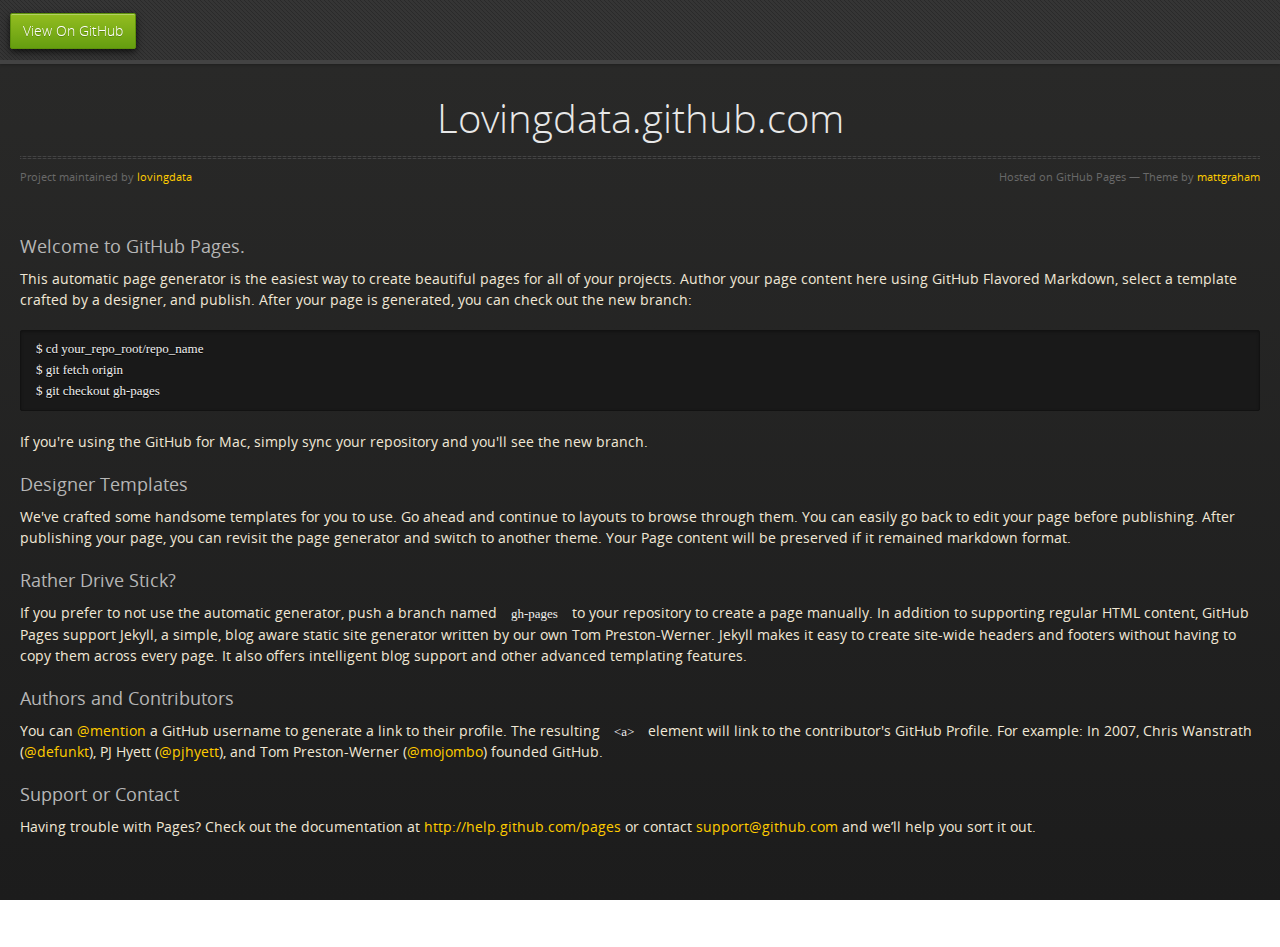
<file: index1.html>
<!doctype html>
<html>
  <head>
    <meta charset="utf-8">
    <meta http-equiv="X-UA-Compatible" content="chrome=1">
    <title>Lovingdata.github.com by lovingdata</title>
    <link rel="stylesheet" href="stylesheets/styles.css">
    <link rel="stylesheet" href="stylesheets/pygment_trac.css">
    <script src="https://ajax.googleapis.com/ajax/libs/jquery/1.7.1/jquery.min.js"></script>
    <script src="javascripts/respond.js"></script>
    <!--[if lt IE 9]>
      <script src="//html5shiv.googlecode.com/svn/trunk/html5.js"></script>
    <![endif]-->
    <!--[if lt IE 8]>
    <link rel="stylesheet" href="stylesheets/ie.css">
    <![endif]-->
    <meta name="viewport" content="width=device-width, initial-scale=1, user-scalable=no">

  </head>
  <body>
      <div id="header">
        <nav>
          <li class="fork"><a href="https://github.com/lovingdata">View On GitHub</a></li>
        </nav>
      </div><!-- end header -->

    <div class="wrapper">

      <section>
        <div id="title">
          <h1>Lovingdata.github.com</h1>
          <p></p>
          <hr>
          <span class="credits left">Project maintained by <a href="https://github.com/lovingdata">lovingdata</a></span>
          <span class="credits right">Hosted on GitHub Pages &mdash; Theme by <a href="https://twitter.com/michigangraham">mattgraham</a></span>
        </div>

        <h3>
<a name="welcome-to-github-pages" class="anchor" href="#welcome-to-github-pages"><span class="octicon octicon-link"></span></a>Welcome to GitHub Pages.</h3>

<p>This automatic page generator is the easiest way to create beautiful pages for all of your projects. Author your page content here using GitHub Flavored Markdown, select a template crafted by a designer, and publish. After your page is generated, you can check out the new branch:</p>

<pre><code>$ cd your_repo_root/repo_name
$ git fetch origin
$ git checkout gh-pages
</code></pre>

<p>If you're using the GitHub for Mac, simply sync your repository and you'll see the new branch.</p>

<h3>
<a name="designer-templates" class="anchor" href="#designer-templates"><span class="octicon octicon-link"></span></a>Designer Templates</h3>

<p>We've crafted some handsome templates for you to use. Go ahead and continue to layouts to browse through them. You can easily go back to edit your page before publishing. After publishing your page, you can revisit the page generator and switch to another theme. Your Page content will be preserved if it remained markdown format.</p>

<h3>
<a name="rather-drive-stick" class="anchor" href="#rather-drive-stick"><span class="octicon octicon-link"></span></a>Rather Drive Stick?</h3>

<p>If you prefer to not use the automatic generator, push a branch named <code>gh-pages</code> to your repository to create a page manually. In addition to supporting regular HTML content, GitHub Pages support Jekyll, a simple, blog aware static site generator written by our own Tom Preston-Werner. Jekyll makes it easy to create site-wide headers and footers without having to copy them across every page. It also offers intelligent blog support and other advanced templating features.</p>

<h3>
<a name="authors-and-contributors" class="anchor" href="#authors-and-contributors"><span class="octicon octicon-link"></span></a>Authors and Contributors</h3>

<p>You can <a href="https://github.com/blog/821" class="user-mention">@mention</a> a GitHub username to generate a link to their profile. The resulting <code>&lt;a&gt;</code> element will link to the contributor's GitHub Profile. For example: In 2007, Chris Wanstrath (<a href="https://github.com/defunkt" class="user-mention">@defunkt</a>), PJ Hyett (<a href="https://github.com/pjhyett" class="user-mention">@pjhyett</a>), and Tom Preston-Werner (<a href="https://github.com/mojombo" class="user-mention">@mojombo</a>) founded GitHub.</p>

<h3>
<a name="support-or-contact" class="anchor" href="#support-or-contact"><span class="octicon octicon-link"></span></a>Support or Contact</h3>

<p>Having trouble with Pages? Check out the documentation at <a href="http://help.github.com/pages">http://help.github.com/pages</a> or contact <a href="mailto:support@github.com">support@github.com</a> and we’ll help you sort it out.</p>
      </section>

    </div>
    <!--[if !IE]><script>fixScale(document);</script><![endif]-->
              <script type="text/javascript">
            var gaJsHost = (("https:" == document.location.protocol) ? "https://ssl." : "http://www.");
            document.write(unescape("%3Cscript src='" + gaJsHost + "google-analytics.com/ga.js' type='text/javascript'%3E%3C/script%3E"));
          </script>
          <script type="text/javascript">
            try {
              var pageTracker = _gat._getTracker("UA-51459231-1");
            pageTracker._trackPageview();
            } catch(err) {}
          </script>

  </body>
</html>
</file>
<file: stylesheets/styles.css>
@font-face {
  font-family: 'OpenSansLight';
  src: url("../fonts/OpenSans-Light-webfont.eot");
  src: url("../fonts/OpenSans-Light-webfont.eot?#iefix") format("embedded-opentype"), url("../fonts/OpenSans-Light-webfont.woff") format("woff"), url("../fonts/OpenSans-Light-webfont.ttf") format("truetype"), url("../fonts/OpenSans-Light-webfont.svg#OpenSansLight") format("svg");
  font-weight: normal;
  font-style: normal;
}

@font-face {
  font-family: 'OpenSansLightItalic';
  src: url("../fonts/OpenSans-LightItalic-webfont.eot");
  src: url("../fonts/OpenSans-LightItalic-webfont.eot?#iefix") format("embedded-opentype"), url("../fonts/OpenSans-LightItalic-webfont.woff") format("woff"), url("../fonts/OpenSans-LightItalic-webfont.ttf") format("truetype"), url("../fonts/OpenSans-LightItalic-webfont.svg#OpenSansLightItalic") format("svg");
  font-weight: normal;
  font-style: normal;
}

@font-face {
  font-family: 'OpenSansRegular';
  src: url("../fonts/OpenSans-Regular-webfont.eot");
  src: url("../fonts/OpenSans-Regular-webfont.eot?#iefix") format("embedded-opentype"), url("../fonts/OpenSans-Regular-webfont.woff") format("woff"), url("../fonts/OpenSans-Regular-webfont.ttf") format("truetype"), url("../fonts/OpenSans-Regular-webfont.svg#OpenSansRegular") format("svg");
  font-weight: normal;
  font-style: normal;
  -webkit-font-smoothing: antialiased;
}

@font-face {
  font-family: 'OpenSansItalic';
  src: url("../fonts/OpenSans-Italic-webfont.eot");
  src: url("../fonts/OpenSans-Italic-webfont.eot?#iefix") format("embedded-opentype"), url("../fonts/OpenSans-Italic-webfont.woff") format("woff"), url("../fonts/OpenSans-Italic-webfont.ttf") format("truetype"), url("../fonts/OpenSans-Italic-webfont.svg#OpenSansItalic") format("svg");
  font-weight: normal;
  font-style: normal;
  -webkit-font-smoothing: antialiased;
}

@font-face {
  font-family: 'OpenSansSemibold';
  src: url("../fonts/OpenSans-Semibold-webfont.eot");
  src: url("../fonts/OpenSans-Semibold-webfont.eot?#iefix") format("embedded-opentype"), url("../fonts/OpenSans-Semibold-webfont.woff") format("woff"), url("../fonts/OpenSans-Semibold-webfont.ttf") format("truetype"), url("../fonts/OpenSans-Semibold-webfont.svg#OpenSansSemibold") format("svg");
  font-weight: normal;
  font-style: normal;
  -webkit-font-smoothing: antialiased;
}

@font-face {
  font-family: 'OpenSansSemiboldItalic';
  src: url("../fonts/OpenSans-SemiboldItalic-webfont.eot");
  src: url("../fonts/OpenSans-SemiboldItalic-webfont.eot?#iefix") format("embedded-opentype"), url("../fonts/OpenSans-SemiboldItalic-webfont.woff") format("woff"), url("../fonts/OpenSans-SemiboldItalic-webfont.ttf") format("truetype"), url("../fonts/OpenSans-SemiboldItalic-webfont.svg#OpenSansSemiboldItalic") format("svg");
  font-weight: normal;
  font-style: normal;
  -webkit-font-smoothing: antialiased;
}

@font-face {
  font-family: 'OpenSansBold';
  src: url("../fonts/OpenSans-Bold-webfont.eot");
  src: url("../fonts/OpenSans-Bold-webfont.eot?#iefix") format("embedded-opentype"), url("../fonts/OpenSans-Bold-webfont.woff") format("woff"), url("../fonts/OpenSans-Bold-webfont.ttf") format("truetype"), url("../fonts/OpenSans-Bold-webfont.svg#OpenSansBold") format("svg");
  font-weight: normal;
  font-style: normal;
  -webkit-font-smoothing: antialiased;
}

@font-face {
  font-family: 'OpenSansBoldItalic';
  src: url("../fonts/OpenSans-BoldItalic-webfont.eot");
  src: url("../fonts/OpenSans-BoldItalic-webfont.eot?#iefix") format("embedded-opentype"), url("../fonts/OpenSans-BoldItalic-webfont.woff") format("woff"), url("../fonts/OpenSans-BoldItalic-webfont.ttf") format("truetype"), url("../fonts/OpenSans-BoldItalic-webfont.svg#OpenSansBoldItalic") format("svg");
  font-weight: normal;
  font-style: normal;
  -webkit-font-smoothing: antialiased;
}

/* normalize.css 2012-02-07T12:37 UTC - http://github.com/necolas/normalize.css */
/* =============================================================================
   HTML5 display definitions
   ========================================================================== */
/*
 * Corrects block display not defined in IE6/7/8/9 & FF3
 */
article,
aside,
details,
figcaption,
figure,
footer,
header,
hgroup,
nav,
section,
summary {
  display: block;
}

/*
 * Corrects inline-block display not defined in IE6/7/8/9 & FF3
 */
audio,
canvas,
video {
  display: inline-block;
  *display: inline;
  *zoom: 1;
}

/*
 * Prevents modern browsers from displaying 'audio' without controls
 */
audio:not([controls]) {
  display: none;
}

/*
 * Addresses styling for 'hidden' attribute not present in IE7/8/9, FF3, S4
 * Known issue: no IE6 support
 */
[hidden] {
  display: none;
}

/* =============================================================================
   Base
   ========================================================================== */
/*
 * 1. Corrects text resizing oddly in IE6/7 when body font-size is set using em units
 *    http://clagnut.com/blog/348/#c790
 * 2. Prevents iOS text size adjust after orientation change, without disabling user zoom
 *    www.456bereastreet.com/archive/201012/controlling_text_size_in_safari_for_ios_without_disabling_user_zoom/
 */
html {
  font-size: 100%;
  /* 1 */
  -webkit-text-size-adjust: 100%;
  /* 2 */
  -ms-text-size-adjust: 100%;
  /* 2 */
}

/*
 * Addresses font-family inconsistency between 'textarea' and other form elements.
 */
html,
button,
input,
select,
textarea {
  font-family: sans-serif;
}

/*
 * Addresses margins handled incorrectly in IE6/7
 */
body {
  margin: 0;
}

/* =============================================================================
   Links
   ========================================================================== */
/*
 * Addresses outline displayed oddly in Chrome
 */
a:focus {
  outline: thin dotted;
}

/*
 * Improves readability when focused and also mouse hovered in all browsers
 * people.opera.com/patrickl/experiments/keyboard/test
 */
a:hover,
a:active {
  outline: 0;
}

/* =============================================================================
   Typography
   ========================================================================== */
/*
 * Addresses font sizes and margins set differently in IE6/7
 * Addresses font sizes within 'section' and 'article' in FF4+, Chrome, S5
 */
h1 {
  font-size: 2em;
  margin: 0.67em 0;
}

h2 {
  font-size: 1.5em;
  margin: 0.83em 0;
}

h3 {
  font-size: 1.17em;
  margin: 1em 0;
}

h4 {
  font-size: 1em;
  margin: 1.33em 0;
}

h5 {
  font-size: 0.83em;
  margin: 1.67em 0;
}

h6 {
  font-size: 0.75em;
  margin: 2.33em 0;
}

/*
 * Addresses styling not present in IE7/8/9, S5, Chrome
 */
abbr[title] {
  border-bottom: 1px dotted;
}

/*
 * Addresses style set to 'bolder' in FF3+, S4/5, Chrome
*/
b,
strong {
  font-weight: bold;
}

blockquote {
  margin: 1em 40px;
}

/*
 * Addresses styling not present in S5, Chrome
 */
dfn {
  font-style: italic;
}

/*
 * Addresses styling not present in IE6/7/8/9
 */
mark {
  background: #ff0;
  color: #000;
}

/*
 * Addresses margins set differently in IE6/7
 */
p,
pre {
  margin: 1em 0;
}

/*
 * Corrects font family set oddly in IE6, S4/5, Chrome
 * en.wikipedia.org/wiki/User:Davidgothberg/Test59
 */
pre,
code,
kbd,
samp {
  font-family: monospace, serif;
  _font-family: 'courier new', monospace;
  font-size: 1em;
}

/*
 * 1. Addresses CSS quotes not supported in IE6/7
 * 2. Addresses quote property not supported in S4
 */
/* 1 */
q {
  quotes: none;
}

/* 2 */
q:before,
q:after {
  content: '';
  content: none;
}

small {
  font-size: 75%;
}

/*
 * Prevents sub and sup affecting line-height in all browsers
 * gist.github.com/413930
 */
sub,
sup {
  font-size: 75%;
  line-height: 0;
  position: relative;
  vertical-align: baseline;
}

sup {
  top: -0.5em;
}

sub {
  bottom: -0.25em;
}

/* =============================================================================
   Lists
   ========================================================================== */
/*
 * Addresses margins set differently in IE6/7
 */
dl,
menu,
ol,
ul {
  margin: 1em 0;
}

dd {
  margin: 0 0 0 40px;
}

/*
 * Addresses paddings set differently in IE6/7
 */
menu,
ol,
ul {
  padding: 0 0 0 40px;
}

/*
 * Corrects list images handled incorrectly in IE7
 */
nav ul,
nav ol {
  list-style: none;
  list-style-image: none;
}

/* =============================================================================
   Embedded content
   ========================================================================== */
/*
 * 1. Removes border when inside 'a' element in IE6/7/8/9, FF3
 * 2. Improves image quality when scaled in IE7
 *    code.flickr.com/blog/2008/11/12/on-ui-quality-the-little-things-client-side-image-resizing/
 */
img {
  border: 0;
  /* 1 */
  -ms-interpolation-mode: bicubic;
  /* 2 */
}

/*
 * Corrects overflow displayed oddly in IE9
 */
svg:not(:root) {
  overflow: hidden;
}

/* =============================================================================
   Figures
   ========================================================================== */
/*
 * Addresses margin not present in IE6/7/8/9, S5, O11
 */
figure {
  margin: 0;
}

/* =============================================================================
   Forms
   ========================================================================== */
/*
 * Corrects margin displayed oddly in IE6/7
 */
form {
  margin: 0;
}

/*
 * Define consistent border, margin, and padding
 */
fieldset {
  border: 1px solid #c0c0c0;
  margin: 0 2px;
  padding: 0.35em 0.625em 0.75em;
}

/*
 * 1. Corrects color not being inherited in IE6/7/8/9
 * 2. Corrects text not wrapping in FF3 
 * 3. Corrects alignment displayed oddly in IE6/7
 */
legend {
  border: 0;
  /* 1 */
  padding: 0;
  white-space: normal;
  /* 2 */
  *margin-left: -7px;
  /* 3 */
}

/*
 * 1. Corrects font size not being inherited in all browsers
 * 2. Addresses margins set differently in IE6/7, FF3+, S5, Chrome
 * 3. Improves appearance and consistency in all browsers
 */
button,
input,
select,
textarea {
  font-size: 100%;
  /* 1 */
  margin: 0;
  /* 2 */
  vertical-align: baseline;
  /* 3 */
  *vertical-align: middle;
  /* 3 */
}

/*
 * Addresses FF3/4 setting line-height on 'input' using !important in the UA stylesheet
 */
button,
input {
  line-height: normal;
  /* 1 */
}

/*
 * 1. Improves usability and consistency of cursor style between image-type 'input' and others
 * 2. Corrects inability to style clickable 'input' types in iOS
 * 3. Removes inner spacing in IE7 without affecting normal text inputs
 *    Known issue: inner spacing remains in IE6
 */
button,
input[type="button"],
input[type="reset"],
input[type="submit"] {
  cursor: pointer;
  /* 1 */
  -webkit-appearance: button;
  /* 2 */
  *overflow: visible;
  /* 3 */
}

/*
 * Re-set default cursor for disabled elements
 */
button[disabled],
input[disabled] {
  cursor: default;
}

/*
 * 1. Addresses box sizing set to content-box in IE8/9
 * 2. Removes excess padding in IE8/9
 * 3. Removes excess padding in IE7
      Known issue: excess padding remains in IE6
 */
input[type="checkbox"],
input[type="radio"] {
  box-sizing: border-box;
  /* 1 */
  padding: 0;
  /* 2 */
  *height: 13px;
  /* 3 */
  *width: 13px;
  /* 3 */
}

/*
 * 1. Addresses appearance set to searchfield in S5, Chrome
 * 2. Addresses box-sizing set to border-box in S5, Chrome (include -moz to future-proof)
 */
input[type="search"] {
  -webkit-appearance: textfield;
  /* 1 */
  -moz-box-sizing: content-box;
  -webkit-box-sizing: content-box;
  /* 2 */
  box-sizing: content-box;
}

/*
 * Removes inner padding and search cancel button in S5, Chrome on OS X
 */
input[type="search"]::-webkit-search-decoration,
input[type="search"]::-webkit-search-cancel-button {
  -webkit-appearance: none;
}

/*
 * Removes inner padding and border in FF3+
 * www.sitepen.com/blog/2008/05/14/the-devils-in-the-details-fixing-dojos-toolbar-buttons/
 */
button::-moz-focus-inner,
input::-moz-focus-inner {
  border: 0;
  padding: 0;
}

/*
 * 1. Removes default vertical scrollbar in IE6/7/8/9
 * 2. Improves readability and alignment in all browsers
 */
textarea {
  overflow: auto;
  /* 1 */
  vertical-align: top;
  /* 2 */
}

/* =============================================================================
   Tables
   ========================================================================== */
/*
 * Remove most spacing between table cells
 */
table {
  border-collapse: collapse;
  border-spacing: 0;
}

body {
  padding: 0px 0 20px 0px;
  margin: 0px;
  font: 14px/1.5 "OpenSansRegular", "Helvetica Neue", Helvetica, Arial, sans-serif;
  color: #f0e7d5;
  font-weight: normal;
  background: #252525;
  background-attachment: fixed !important;
  background: -webkit-gradient(linear, 50% 0%, 50% 100%, color-stop(0%, #2a2a29), color-stop(100%, #1c1c1c));
  background: -webkit-linear-gradient(#2a2a29, #1c1c1c);
  background: -moz-linear-gradient(#2a2a29, #1c1c1c);
  background: -o-linear-gradient(#2a2a29, #1c1c1c);
  background: -ms-linear-gradient(#2a2a29, #1c1c1c);
  background: linear-gradient(#2a2a29, #1c1c1c);
}

h1, h2, h3, h4, h5, h6 {
  color: #e8e8e8;
  margin: 0 0 10px;
  font-family: 'OpenSansRegular', "Helvetica Neue", Helvetica, Arial, sans-serif;
  font-weight: normal;
}

p, ul, ol, table, pre, dl {
  margin: 0 0 20px;
}

h1, h2, h3 {
  line-height: 1.1;
}

h1 {
  font-size: 28px;
}

h2 {
  font-size: 24px;
}

h4, h5, h6 {
  color: #e8e8e8;
}

h3 {
  font-size: 18px;
  line-height: 24px;
  font-family: 'OpenSansRegular', "Helvetica Neue", Helvetica, Arial, sans-serif !important;
  font-weight: normal;
  color: #b6b6b6;
}

a {
  color: #ffcc00;
  font-weight: 400;
  text-decoration: none;
}
a:hover {
  color: #ffeb9b;
}

a small {
  font-size: 11px;
  color: #666;
  margin-top: -0.6em;
  display: block;
}

ul {
  list-style-image: url("../images/bullet.png");
}

strong {
  font-family: 'OpenSansBold', "Helvetica Neue", Helvetica, Arial, sans-serif !important;
  font-weight: normal;
}

.wrapper {
  /*max-width: 650px;*/
  margin: 0 auto;
  position: relative;
  padding: 0 20px;
}

section img {
  max-width: 100%;
}

blockquote {
  border-left: 3px solid #ffcc00;
  margin: 0;
  padding: 0 0 0 20px;
  font-style: italic;
}

code {
  font-family: "Lucida Sans", Monaco, Bitstream Vera Sans Mono, Lucida Console, Terminal;
  color: #efefef;
  font-size: 13px;
  margin: 0 4px;
  padding: 4px 6px;
  -moz-border-radius: 2px;
  -webkit-border-radius: 2px;
  -o-border-radius: 2px;
  -ms-border-radius: 2px;
  -khtml-border-radius: 2px;
  border-radius: 2px;
}

pre {
  padding: 8px 15px;
  background: #191919;
  -moz-border-radius: 2px;
  -webkit-border-radius: 2px;
  -o-border-radius: 2px;
  -ms-border-radius: 2px;
  -khtml-border-radius: 2px;
  border-radius: 2px;
  border: 1px solid #121212;
  -moz-box-shadow: inset 0 1px 3px rgba(0, 0, 0, 0.3);
  -webkit-box-shadow: inset 0 1px 3px rgba(0, 0, 0, 0.3);
  -o-box-shadow: inset 0 1px 3px rgba(0, 0, 0, 0.3);
  box-shadow: inset 0 1px 3px rgba(0, 0, 0, 0.3);
  overflow: auto;
  overflow-y: hidden;
}
pre code {
  color: #efefef;
  text-shadow: 0px 1px 0px #000;
  margin: 0;
  padding: 0;
}

table {
  width: 100%;
  border-collapse: collapse;
}

th {
  text-align: left;
  padding: 5px 10px;
  border-bottom: 1px solid #434343;
  color: #b6b6b6;
  font-family: 'OpenSansSemibold', "Helvetica Neue", Helvetica, Arial, sans-serif !important;
  font-weight: normal;
}

td {
  text-align: left;
  padding: 5px 10px;
  border-bottom: 1px solid #434343;
}

hr {
  border: 0;
  outline: none;
  height: 3px;
  background: transparent url("../images/hr.gif") center center repeat-x;
  margin: 0 0 20px;
}

dt {
  color: #F0E7D5;
  font-family: 'OpenSansSemibold', "Helvetica Neue", Helvetica, Arial, sans-serif !important;
  font-weight: normal;
}

#header {
  z-index: 100;
  left: 0;
  top: 0px;
  height: 60px;
  width: 100%;
  position: fixed;
  background: url(../images/nav-bg.gif) #353535;
  border-bottom: 4px solid #434343;
  -moz-box-shadow: 0px 1px 3px rgba(0, 0, 0, 0.25);
  -webkit-box-shadow: 0px 1px 3px rgba(0, 0, 0, 0.25);
  -o-box-shadow: 0px 1px 3px rgba(0, 0, 0, 0.25);
  box-shadow: 0px 1px 3px rgba(0, 0, 0, 0.25);
}
#header nav {
  /*max-width: 650px;*/
  margin: 0 auto;
  padding: 0 10px;
  background: blue;
  margin: 6px auto;
}
#header nav li {
  font-family: 'OpenSansLight', "Helvetica Neue", Helvetica, Arial, sans-serif;
  font-weight: normal;
  list-style: none;
  display: inline;
  color: white;
  line-height: 50px;
  text-shadow: 0px 1px 0px rgba(0, 0, 0, 0.2);
  font-size: 14px;
}
#header nav li a {
  color: white;
  border: 1px solid #5d910b;
  background: -webkit-gradient(linear, 50% 0%, 50% 100%, color-stop(0%, #93bd20), color-stop(100%, #659e10));
  background: -webkit-linear-gradient(#93bd20, #659e10);
  background: -moz-linear-gradient(#93bd20, #659e10);
  background: -o-linear-gradient(#93bd20, #659e10);
  background: -ms-linear-gradient(#93bd20, #659e10);
  background: linear-gradient(#93bd20, #659e10);
  -moz-border-radius: 2px;
  -webkit-border-radius: 2px;
  -o-border-radius: 2px;
  -ms-border-radius: 2px;
  -khtml-border-radius: 2px;
  border-radius: 2px;
  -moz-box-shadow: inset 0px 1px 0px rgba(255, 255, 255, 0.3), 0px 3px 7px rgba(0, 0, 0, 0.7);
  -webkit-box-shadow: inset 0px 1px 0px rgba(255, 255, 255, 0.3), 0px 3px 7px rgba(0, 0, 0, 0.7);
  -o-box-shadow: inset 0px 1px 0px rgba(255, 255, 255, 0.3), 0px 3px 7px rgba(0, 0, 0, 0.7);
  box-shadow: inset 0px 1px 0px rgba(255, 255, 255, 0.3), 0px 3px 7px rgba(0, 0, 0, 0.7);
  background-color: #93bd20;
  padding: 10px 12px;
  margin-top: 6px;
  line-height: 14px;
  font-size: 14px;
  display: inline-block;
  text-align: center;
}
#header nav li a:hover {
  background: -webkit-gradient(linear, 50% 0%, 50% 100%, color-stop(0%, #749619), color-stop(100%, #527f0e));
  background: -webkit-linear-gradient(#749619, #527f0e);
  background: -moz-linear-gradient(#749619, #527f0e);
  background: -o-linear-gradient(#749619, #527f0e);
  background: -ms-linear-gradient(#749619, #527f0e);
  background: linear-gradient(#749619, #527f0e);
  background-color: #659e10;
  border: 1px solid #527f0e;
  -moz-box-shadow: inset 0px 1px 1px rgba(0, 0, 0, 0.2), 0px 1px 0px rgba(0, 0, 0, 0);
  -webkit-box-shadow: inset 0px 1px 1px rgba(0, 0, 0, 0.2), 0px 1px 0px rgba(0, 0, 0, 0);
  -o-box-shadow: inset 0px 1px 1px rgba(0, 0, 0, 0.2), 0px 1px 0px rgba(0, 0, 0, 0);
  box-shadow: inset 0px 1px 1px rgba(0, 0, 0, 0.2), 0px 1px 0px rgba(0, 0, 0, 0);
}
#header nav li.fork {
  float: left;
  margin-left: 0px;
}
#header nav li.downloads {
  float: right;
  margin-left: 6px;
}
#header nav li.title {
  float: right;
  margin-right: 10px;
  font-size: 11px;
}

section {
  /*max-width: 650px;*/
  padding: 30px 0px 50px 0px;
  margin: 20px 0;
  margin-top: 70px;
}
section #title {
  border: 0;
  outline: none;
  margin: 0 0 50px 0;
  padding: 0 0 5px 0;
}
section #title h1 {
  font-family: 'OpenSansLight', "Helvetica Neue", Helvetica, Arial, sans-serif;
  font-weight: normal;
  font-size: 40px;
  text-align: center;
  line-height: 36px;
}
section #title p {
  color: #d7cfbe;
  font-family: 'OpenSansLight', "Helvetica Neue", Helvetica, Arial, sans-serif;
  font-weight: normal;
  font-size: 18px;
  text-align: center;
}
section #title .credits {
  font-size: 11px;
  font-family: 'OpenSansRegular', "Helvetica Neue", Helvetica, Arial, sans-serif;
  font-weight: normal;
  color: #696969;
  margin-top: -10px;
}
section #title .credits.left {
  float: left;
}
section #title .credits.right {
  float: right;
}

@media print, screen and (max-width: 720px) {
  #title .credits {
    display: block;
    width: 100%;
    line-height: 30px;
    text-align: center;
  }
  #title .credits .left {
    float: none;
    display: block;
  }
  #title .credits .right {
    float: none;
    display: block;
  }
}
@media print, screen and (max-width: 480px) {
  #header {
    margin-top: -20px;
  }

  section {
    margin-top: 40px;
  }

  nav {
    display: none;
  }
}
</file>
<file: stylesheets/pygment_trac.css>
.highlight  { background: #ffffff; }
.highlight .c { color: #999988; font-style: italic } /* Comment */
.highlight .err { color: #a61717; background-color: #e3d2d2 } /* Error */
.highlight .k { font-weight: bold } /* Keyword */
.highlight .o { font-weight: bold } /* Operator */
.highlight .cm { color: #999988; font-style: italic } /* Comment.Multiline */
.highlight .cp { color: #999999; font-weight: bold } /* Comment.Preproc */
.highlight .c1 { color: #999988; font-style: italic } /* Comment.Single */
.highlight .cs { color: #999999; font-weight: bold; font-style: italic } /* Comment.Special */
.highlight .gd { color: #000000; background-color: #ffdddd } /* Generic.Deleted */
.highlight .gd .x { color: #000000; background-color: #ffaaaa } /* Generic.Deleted.Specific */
.highlight .ge { font-style: italic } /* Generic.Emph */
.highlight .gr { color: #aa0000 } /* Generic.Error */
.highlight .gh { color: #999999 } /* Generic.Heading */
.highlight .gi { color: #000000; background-color: #ddffdd } /* Generic.Inserted */
.highlight .gi .x { color: #000000; background-color: #aaffaa } /* Generic.Inserted.Specific */
.highlight .go { color: #888888 } /* Generic.Output */
.highlight .gp { color: #555555 } /* Generic.Prompt */
.highlight .gs { font-weight: bold } /* Generic.Strong */
.highlight .gu { color: #800080; font-weight: bold; } /* Generic.Subheading */
.highlight .gt { color: #aa0000 } /* Generic.Traceback */
.highlight .kc { font-weight: bold } /* Keyword.Constant */
.highlight .kd { font-weight: bold } /* Keyword.Declaration */
.highlight .kn { font-weight: bold } /* Keyword.Namespace */
.highlight .kp { font-weight: bold } /* Keyword.Pseudo */
.highlight .kr { font-weight: bold } /* Keyword.Reserved */
.highlight .kt { color: #445588; font-weight: bold } /* Keyword.Type */
.highlight .m { color: #009999 } /* Literal.Number */
.highlight .s { color: #d14 } /* Literal.String */
.highlight .na { color: #008080 } /* Name.Attribute */
.highlight .nb { color: #0086B3 } /* Name.Builtin */
.highlight .nc { color: #445588; font-weight: bold } /* Name.Class */
.highlight .no { color: #008080 } /* Name.Constant */
.highlight .ni { color: #800080 } /* Name.Entity */
.highlight .ne { color: #990000; font-weight: bold } /* Name.Exception */
.highlight .nf { color: #990000; font-weight: bold } /* Name.Function */
.highlight .nn { color: #555555 } /* Name.Namespace */
.highlight .nt { color: #000080 } /* Name.Tag */
.highlight .nv { color: #008080 } /* Name.Variable */
.highlight .ow { font-weight: bold } /* Operator.Word */
.highlight .w { color: #bbbbbb } /* Text.Whitespace */
.highlight .mf { color: #009999 } /* Literal.Number.Float */
.highlight .mh { color: #009999 } /* Literal.Number.Hex */
.highlight .mi { color: #009999 } /* Literal.Number.Integer */
.highlight .mo { color: #009999 } /* Literal.Number.Oct */
.highlight .sb { color: #d14 } /* Literal.String.Backtick */
.highlight .sc { color: #d14 } /* Literal.String.Char */
.highlight .sd { color: #d14 } /* Literal.String.Doc */
.highlight .s2 { color: #d14 } /* Literal.String.Double */
.highlight .se { color: #d14 } /* Literal.String.Escape */
.highlight .sh { color: #d14 } /* Literal.String.Heredoc */
.highlight .si { color: #d14 } /* Literal.String.Interpol */
.highlight .sx { color: #d14 } /* Literal.String.Other */
.highlight .sr { color: #009926 } /* Literal.String.Regex */
.highlight .s1 { color: #d14 } /* Literal.String.Single */
.highlight .ss { color: #990073 } /* Literal.String.Symbol */
.highlight .bp { color: #999999 } /* Name.Builtin.Pseudo */
.highlight .vc { color: #008080 } /* Name.Variable.Class */
.highlight .vg { color: #008080 } /* Name.Variable.Global */
.highlight .vi { color: #008080 } /* Name.Variable.Instance */
.highlight .il { color: #009999 } /* Literal.Number.Integer.Long */

.type-csharp .highlight .k { color: #0000FF }
.type-csharp .highlight .kt { color: #0000FF }
.type-csharp .highlight .nf { color: #000000; font-weight: normal }
.type-csharp .highlight .nc { color: #2B91AF }
.type-csharp .highlight .nn { color: #000000 }
.type-csharp .highlight .s { color: #A31515 }
.type-csharp .highlight .sc { color: #A31515 }
</file>
<file: stylesheets/ie.css>
nav {
  display: none;
}
</file>
